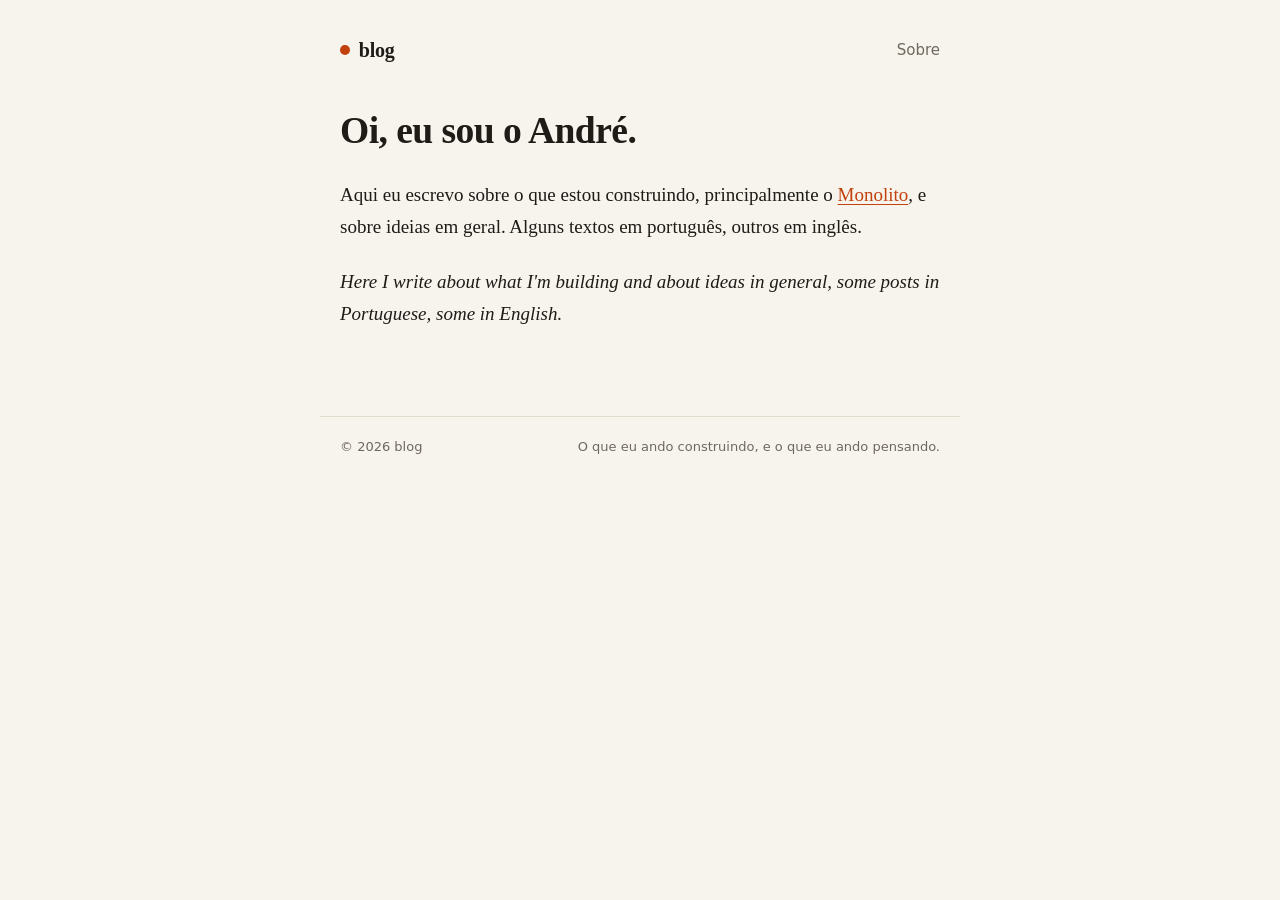
<file: index.html>
<!doctype html>
<html lang="pt-BR">
<head>
  <meta charset="utf-8">
  <meta name="viewport" content="width=device-width, initial-scale=1">
  <title>blog</title>
  <meta name="description" content="O blog do André Luís: o que eu ando construindo, e o que eu ando pensando.">
  <meta name="generator" content="Bureau (Monolito)">
  <meta property="og:site_name" content="blog">
  <meta property="og:title" content="Início">
  <meta property="og:description" content="O blog do André Luís: o que eu ando construindo, e o que eu ando pensando.">
  
  <meta property="og:url" content="https://cachopa.blog/">
  <link rel="canonical" href="https://cachopa.blog/">
  <meta name="twitter:card" content="summary">
  
  <link rel="stylesheet" href="./style.css">
  <style>:root { --accent: #c2410c; }</style>
</head>
<body class="pages">
  <header class="masthead">
    <a class="brand" href="./"><span class="dot" aria-hidden="true"></span>blog</a>
    <nav><a href="about/">Sobre</a></nav>
  </header>
  <main>
    <article>
      
      <h1 id="oi-eu-sou-o-andré">Oi, eu sou o André.</h1>
<p>Aqui eu escrevo sobre o que estou construindo, principalmente o <a href="https://monolito.dev">Monolito</a>, e
sobre ideias em geral. Alguns textos em português, outros em inglês.</p>
<p><em>Here I write about what I'm building and about ideas in general, some posts in Portuguese, some in English.</em></p>
    </article>
    
  </main>
  <footer class="colophon">
    <span>© 2026 blog</span>
    <span>O que eu ando construindo, e o que eu ando pensando.</span>
  </footer>
</body>
</html>
</file>
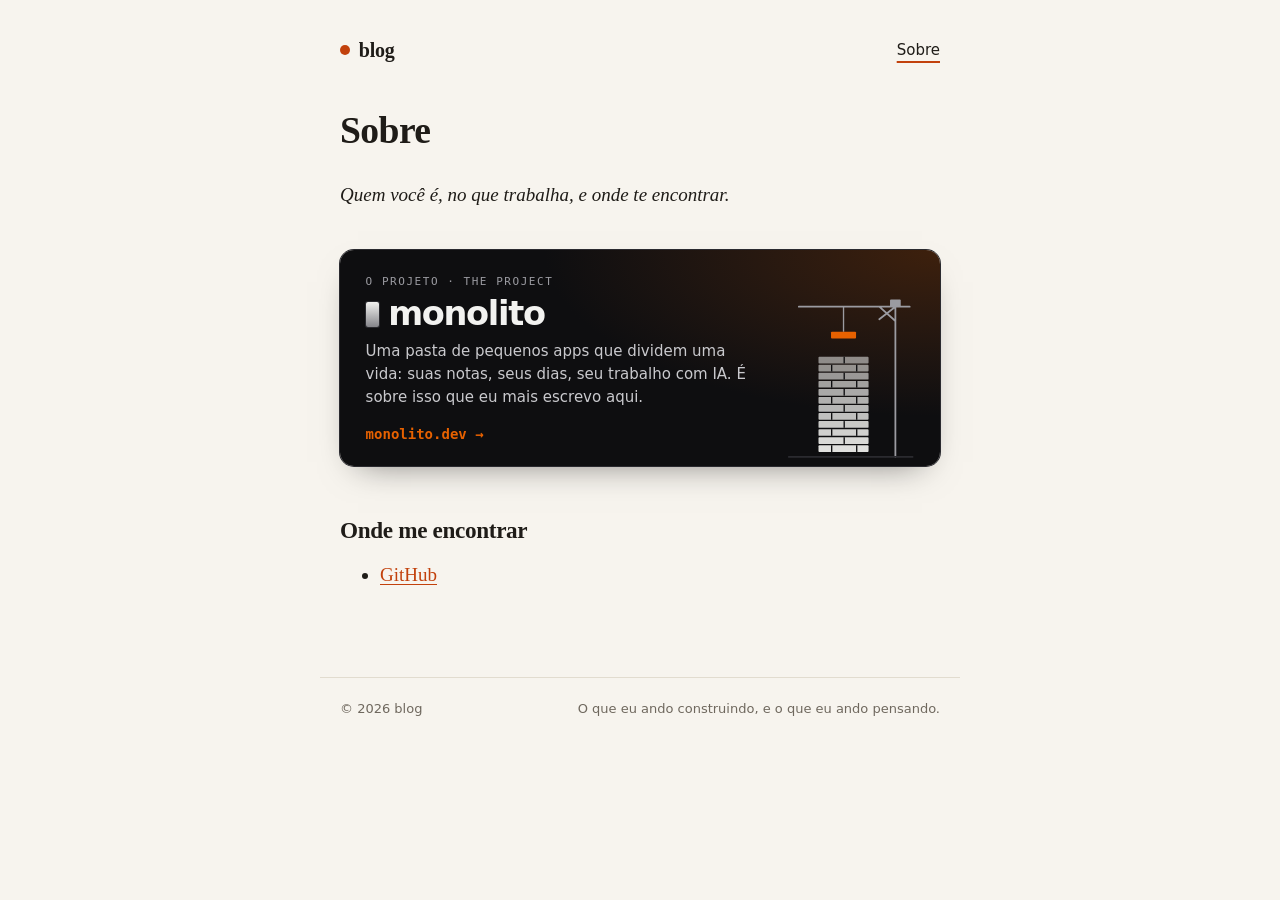
<file: about/index.html>
<!doctype html>
<html lang="pt-BR">
<head>
  <meta charset="utf-8">
  <meta name="viewport" content="width=device-width, initial-scale=1">
  <title>Sobre · blog</title>
  <meta name="description" content="Quem escreve este blog, e o Monolito, o projeto de que ele mais fala.">
  <meta name="generator" content="Bureau (Monolito)">
  <meta property="og:site_name" content="blog">
  <meta property="og:title" content="Sobre">
  <meta property="og:description" content="Quem escreve este blog, e o Monolito, o projeto de que ele mais fala.">
  
  <meta property="og:url" content="https://cachopa.blog/about/">
  <link rel="canonical" href="https://cachopa.blog/about/">
  <meta name="twitter:card" content="summary">
  
  <link rel="stylesheet" href="../style.css">
  <style>:root { --accent: #c2410c; }</style>
</head>
<body class="pages">
  <header class="masthead">
    <a class="brand" href="../"><span class="dot" aria-hidden="true"></span>blog</a>
    <nav><a href="../about/" aria-current="page">Sobre</a></nav>
  </header>
  <main>
    <article>
      
      <h1 id="sobre">Sobre</h1>
<p><em>Quem você é, no que trabalha, e onde te encontrar.</em></p>
<a class="promo" href="https://monolito.dev" style="--promo-accent: #e66100">
<span class="promo-text">
<span class="promo-kicker">o projeto · the project</span>
<span class="promo-title"><span class="promo-slab" aria-hidden="true"></span>monolito</span>
<span class="promo-body">Uma pasta de pequenos apps que dividem uma vida: suas notas, seus dias, seu trabalho com IA. É sobre isso que eu mais escrevo aqui.</span>
<span class="promo-cta">monolito.dev <span aria-hidden="true">→</span></span>
</span>
<svg class="promo-art" viewBox="0 0 170 200" aria-hidden="true"><path d="M138 190V22M30 22h124M138 22l-18 14M138 38l-18-16" stroke="#9b9ba1" stroke-width="2" fill="none" stroke-linecap="round"/><rect x="132" y="14" width="12" height="8" rx="1" fill="#9b9ba1"/><path class="promo-cable" d="M80 22v28" stroke="#9b9ba1" stroke-width="1.5"/><rect class="promo-brick" x="66" y="50" width="28" height="7.5" rx="1" fill="var(--promo-accent)"/><rect x="52" y="177" width="56" height="7.5" rx="1" fill="#f2f2f0" fill-opacity="0.92"/><rect x="66" y="177" width="1.5" height="7.5" fill="#0e0e10"/><rect x="94" y="177" width="1.5" height="7.5" fill="#0e0e10"/><rect x="52" y="168" width="56" height="7.5" rx="1" fill="#f2f2f0" fill-opacity="0.89"/><rect x="80" y="168" width="1.5" height="7.5" fill="#0e0e10"/><rect x="52" y="159" width="56" height="7.5" rx="1" fill="#f2f2f0" fill-opacity="0.85"/><rect x="66" y="159" width="1.5" height="7.5" fill="#0e0e10"/><rect x="94" y="159" width="1.5" height="7.5" fill="#0e0e10"/><rect x="52" y="150" width="56" height="7.5" rx="1" fill="#f2f2f0" fill-opacity="0.82"/><rect x="80" y="150" width="1.5" height="7.5" fill="#0e0e10"/><rect x="52" y="141" width="56" height="7.5" rx="1" fill="#f2f2f0" fill-opacity="0.78"/><rect x="66" y="141" width="1.5" height="7.5" fill="#0e0e10"/><rect x="94" y="141" width="1.5" height="7.5" fill="#0e0e10"/><rect x="52" y="132" width="56" height="7.5" rx="1" fill="#f2f2f0" fill-opacity="0.74"/><rect x="80" y="132" width="1.5" height="7.5" fill="#0e0e10"/><rect x="52" y="123" width="56" height="7.5" rx="1" fill="#f2f2f0" fill-opacity="0.71"/><rect x="66" y="123" width="1.5" height="7.5" fill="#0e0e10"/><rect x="94" y="123" width="1.5" height="7.5" fill="#0e0e10"/><rect x="52" y="114" width="56" height="7.5" rx="1" fill="#f2f2f0" fill-opacity="0.68"/><rect x="80" y="114" width="1.5" height="7.5" fill="#0e0e10"/><rect x="52" y="105" width="56" height="7.5" rx="1" fill="#f2f2f0" fill-opacity="0.64"/><rect x="66" y="105" width="1.5" height="7.5" fill="#0e0e10"/><rect x="94" y="105" width="1.5" height="7.5" fill="#0e0e10"/><rect x="52" y="96" width="56" height="7.5" rx="1" fill="#f2f2f0" fill-opacity="0.60"/><rect x="80" y="96" width="1.5" height="7.5" fill="#0e0e10"/><rect x="52" y="87" width="56" height="7.5" rx="1" fill="#f2f2f0" fill-opacity="0.57"/><rect x="66" y="87" width="1.5" height="7.5" fill="#0e0e10"/><rect x="94" y="87" width="1.5" height="7.5" fill="#0e0e10"/><rect x="52" y="78" width="56" height="7.5" rx="1" fill="#f2f2f0" fill-opacity="0.54"/><rect x="80" y="78" width="1.5" height="7.5" fill="#0e0e10"/><path d="M18 190h140" stroke="#2a2a2f" stroke-width="2"/></svg>
</a>
<h2 id="onde-me-encontrar">Onde me encontrar</h2>
<ul><li><a href="https://github.com/4ndr3lu15">GitHub</a></li></ul>
    </article>
    
  </main>
  <footer class="colophon">
    <span>© 2026 blog</span>
    <span>O que eu ando construindo, e o que eu ando pensando.</span>
  </footer>
</body>
</html>
</file>
<file: style.css>
/* blog: a column made for reading, warm paper in light, warm ink in dark. */
:root {
  --bg: #f7f4ee; --fg: #1f1c18; --muted: #6f685e; --line: #e2dccf; --wash: #efe9de;
  --serif: Charter, "Bitstream Charter", "Iowan Old Style", "Sitka Text", Cambria, Georgia, serif;
  --sans: system-ui, -apple-system, "Segoe UI", sans-serif;
  --mono: ui-monospace, "SF Mono", "JetBrains Mono", Menlo, Consolas, monospace;
  --link: var(--accent);
  color-scheme: light dark;
}
@media (prefers-color-scheme: dark) {
  :root {
    --bg: #171614; --fg: #ebe6dc; --muted: #a39b8e; --line: #2f2c27; --wash: #201e1b;
    --link: color-mix(in srgb, var(--accent) 65%, white);
  }
}
* { box-sizing: border-box; }
html { -webkit-text-size-adjust: 100%; }
body {
  margin: 0; background: var(--bg); color: var(--fg);
  font: 19px/1.7 var(--serif); font-kerning: normal;
  text-rendering: optimizeLegibility;
}
::selection { background: color-mix(in srgb, var(--accent) 28%, transparent); }
.masthead, main, .colophon { max-width: 40rem; margin: 0 auto; padding: 0 1.25rem; }

/* header */
.masthead {
  display: flex; flex-wrap: wrap; align-items: baseline; justify-content: space-between; gap: .5rem 1.5rem;
  padding-top: 2.5rem; padding-bottom: 1.25rem;
}
.brand {
  display: inline-flex; align-items: center; gap: .55rem;
  font: 700 1.25rem/1 var(--serif); letter-spacing: -.01em; color: var(--fg); text-decoration: none;
}
.dot { width: .62rem; height: .62rem; border-radius: 50%; background: var(--accent); }
.masthead nav { display: flex; flex-wrap: wrap; gap: .25rem 1.1rem; font: 15px var(--sans); }
.masthead nav a { color: var(--muted); text-decoration: none; }
.masthead nav a:hover, .masthead nav a[aria-current] { color: var(--fg); }
.masthead nav a[aria-current] { text-decoration: underline; text-decoration-color: var(--accent); text-underline-offset: 6px; text-decoration-thickness: 2px; }
.masthead nav .feed { font: 12px/1.9 var(--mono); letter-spacing: .04em; }

/* text */
main { padding-top: 1.5rem; padding-bottom: 4rem; }
h1, h2, h3, h4 { line-height: 1.2; letter-spacing: -.015em; text-wrap: balance; }
h1 { font-size: 2.35rem; margin: .1em 0 .7em; }
h2 { font-size: 1.45rem; margin: 2.2em 0 .6em; }
h3 { font-size: 1.15rem; margin: 1.8em 0 .4em; }
p, ul, ol { margin: 0 0 1.15em; }
p { text-wrap: pretty; hyphens: auto; }
li { margin: .25em 0; }
a { color: var(--link); text-decoration-thickness: 1px; text-underline-offset: 3px; }
a:hover { text-decoration-thickness: 2px; }
strong { font-weight: 700; }
img { display: block; max-width: 100%; height: auto; margin: 2em auto; border-radius: 6px; }
blockquote p:last-child, li p:last-child { margin-bottom: 0; }
blockquote {
  margin: 1.8em 0; padding: .1em 0 .1em 1.2em; border-left: 3px solid var(--accent);
  font-style: italic; color: var(--muted);
}
code { font: .84em var(--mono); background: var(--wash); padding: .12em .35em; border-radius: 4px; }
pre { overflow-x: auto; padding: 1rem 1.1rem; border-radius: 8px; background: var(--wash); border: 1px solid var(--line); line-height: 1.55; }
pre code { background: none; padding: 0; font-size: .8em; }
hr { border: 0; text-align: center; margin: 2.8em 0; }
hr::after { content: "· · ·"; color: var(--muted); letter-spacing: .6em; }
table { width: 100%; border-collapse: collapse; font-size: .9em; margin: 1.5em 0; }
th, td { text-align: left; padding: .4em .6em; border-bottom: 1px solid var(--line); }

/* posts */
.post-meta { margin: 0 0 .4rem; font: 13px var(--mono); color: var(--muted); letter-spacing: .02em; }
.post-end { margin-top: 3.5rem; padding-top: 1.2rem; border-top: 1px solid var(--line); font: 15px var(--sans); }
.post-end a { color: var(--muted); text-decoration: none; }
.post-end a:hover { color: var(--link); }

/* lists of posts */
.post-list { margin-top: 3rem; }
.post-list h2 {
  margin: 0 0 .6rem; font: 600 12px var(--sans); text-transform: uppercase; letter-spacing: .12em; color: var(--muted);
}
.post-list ul { list-style: none; padding: 0; margin: 0; }
.post-list li { display: flex; gap: 1.25rem; padding: 1rem 0; margin: 0; border-top: 1px solid var(--line); }
.post-list time { flex: none; width: 6.2em; font: 13px/2.1 var(--mono); color: var(--muted); }
.post-item a { color: var(--fg); text-decoration: none; font-weight: 700; font-size: 1.12rem; line-height: 1.35; }
.post-item a:hover { color: var(--link); }
.post-list .lang {
  margin-left: .45em; padding: .05em .4em; border: 1px solid var(--line); border-radius: 4px;
  font: 11px var(--mono); text-transform: uppercase; color: var(--muted); vertical-align: .15em;
}
.post-list .summary { display: block; margin-top: .2rem; color: var(--muted); font-size: .95rem; line-height: 1.5; }
@media (max-width: 34rem) {
  body { font-size: 18px; }
  h1 { font-size: 1.95rem; }
  .post-list li { flex-direction: column; gap: .1rem; }
  .post-list time { width: auto; line-height: 1.6; }
}

/* footer */
.colophon {
  display: flex; flex-wrap: wrap; gap: .3rem 1.2rem; justify-content: space-between;
  padding-top: 1.4rem; padding-bottom: 3rem; border-top: 1px solid var(--line);
  font: 13px var(--sans); color: var(--muted);
}

/* promo: a card that points to another project, in that project's own look (raw HTML in a page:
   <a class="promo" href="…" style="--promo-accent: #rrggbb"> kicker, title, body, cta, art </a>) */
.promo {
  --promo-accent: var(--accent);
  position: relative; display: flex; align-items: stretch; gap: 1rem; overflow: hidden;
  margin: 2.4rem 0; padding: 1.6rem 1.2rem 1.5rem 1.6rem; border-radius: 14px;
  background: radial-gradient(120% 140% at 100% 0%, color-mix(in srgb, var(--promo-accent) 22%, #0e0e10) 0%, #0e0e10 55%);
  box-shadow: 0 0 0 1px #2a2a2f, 0 14px 34px -18px rgba(0, 0, 0, .55);
  color: #f2f2f0; text-decoration: none;
  transition: transform .25s ease, box-shadow .25s ease;
}
.promo:hover { transform: translateY(-3px); box-shadow: 0 0 0 1px color-mix(in srgb, var(--promo-accent) 60%, #2a2a2f), 0 22px 40px -18px rgba(0, 0, 0, .6); }
.promo:focus-visible { outline: 3px solid var(--promo-accent); outline-offset: 3px; }
.promo-text { display: flex; flex-direction: column; gap: .55rem; flex: 1; min-width: 0; font-family: var(--sans); }
.promo-kicker { font: 11px var(--mono); letter-spacing: .14em; text-transform: uppercase; color: #9b9ba1; }
.promo-title { display: flex; align-items: center; gap: .6rem; font: 800 2.1rem/1 var(--sans); letter-spacing: -.04em; }
.promo-slab {
  width: 13px; height: 25px; border-radius: 2px; flex: none;
  background: linear-gradient(180deg, #f2f2f0, #85858a); box-shadow: 0 0 0 1px #2a2a2f;
}
.promo-body { font-size: 15px; line-height: 1.55; color: #c9c9cd; max-width: 26rem; }
.promo-cta {
  margin-top: auto; padding-top: .5rem; font: 600 14px var(--mono); color: var(--promo-accent);
}
.promo-cta span { display: inline-block; transition: transform .25s ease; }
.promo:hover .promo-cta span { transform: translateX(4px); }
.promo-art { flex: none; width: 9.5rem; align-self: flex-end; margin: -.4rem -.2rem -1.5rem 0; }
.promo-brick, .promo-cable { transition: transform .5s cubic-bezier(.3, 1.4, .5, 1); }
.promo-cable { transform-origin: 80px 22px; }
.promo:hover .promo-brick { transform: translateY(12px); }
.promo:hover .promo-cable { transform: scaleY(1.24); }
@media (max-width: 34rem) {
  .promo { padding: 1.3rem 1.1rem; }
  .promo-art { width: 6.5rem; }
  .promo-title { font-size: 1.7rem; }
}
@media (prefers-reduced-motion: reduce) {
  .promo, .promo *, .promo-cta span { transition: none !important; }
}
</file>
